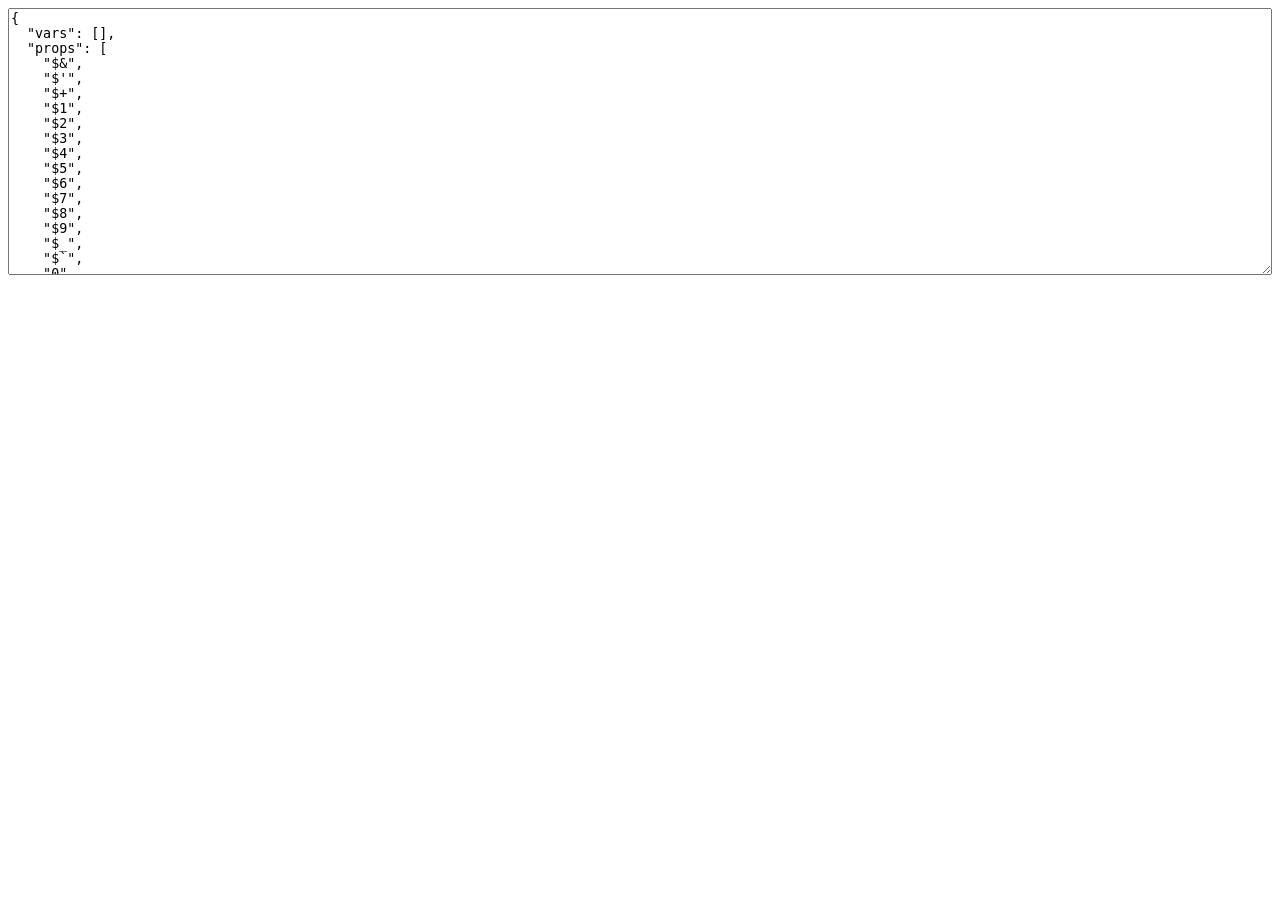
<file: app/node_modules/handlebars/node_modules/uglify-js/tools/props.html>
<html>
  <head>
  </head>
  <body>
    <script>(function(){
      var props = {};

      function addObject(obj) {
        if (obj == null) return;
        try {
          Object.getOwnPropertyNames(obj).forEach(add);
        } catch(ex) {}
        if (obj.prototype) {
          Object.getOwnPropertyNames(obj.prototype).forEach(add);
        }
        if (typeof obj == "function") {
          try {
            Object.getOwnPropertyNames(new obj).forEach(add);
          } catch(ex) {}
        }
      }

      function add(name) {
        props[name] = true;
      }

      Object.getOwnPropertyNames(window).forEach(function(thing){
        addObject(window[thing]);
      });

      try {
        addObject(new Event("click"));
        addObject(new Event("contextmenu"));
        addObject(new Event("mouseup"));
        addObject(new Event("mousedown"));
        addObject(new Event("keydown"));
        addObject(new Event("keypress"));
        addObject(new Event("keyup"));
      } catch(ex) {}

      var ta = document.createElement("textarea");
      ta.style.width = "100%";
      ta.style.height = "20em";
      ta.style.boxSizing = "border-box";
      <!-- ta.value = Object.keys(props).sort(cmp).map(function(name){ -->
      <!--   return JSON.stringify(name); -->
      <!-- }).join(",\n"); -->
      ta.value = JSON.stringify({
        vars: [],
        props: Object.keys(props).sort(cmp)
      }, null, 2);
      document.body.appendChild(ta);

      function cmp(a, b) {
        a = a.toLowerCase();
        b = b.toLowerCase();
        return a < b ? -1 : a > b ? 1 : 0;
      }
    })();</script>
  </body>
</html>
</file>
